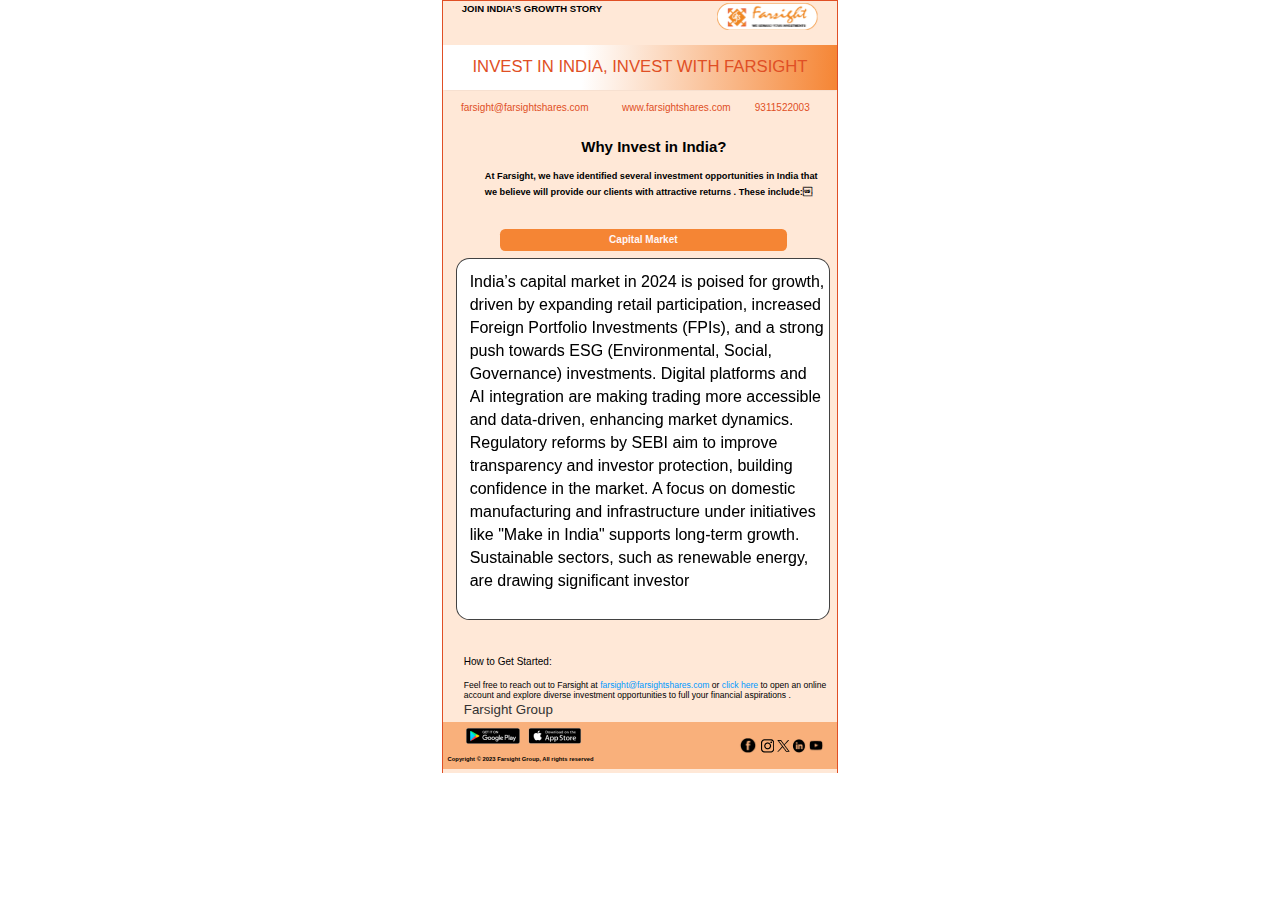
<file: index.html>
<!DOCTYPE html>
<html lang="en">
<head>
  <meta charset="UTF-8">
  <meta http-equiv="X-UA-Compatible" content="IE=edge">
  <meta name="viewport" content="width=device-width, initial-scale=1.0">
  <link rel="stylesheet" href="./vars.css">
  <link rel="stylesheet" href="./style.css">
  
  
  <style>
   a,
   button,
   input,
   select,
   h1,
   h2,
   h3,
   h4,
   h5,
   * {
       box-sizing: border-box;
       margin: 0;
       padding: 0;
       border: none;
       text-decoration: none;
       background: none;
   
       -webkit-font-smoothing: antialiased;
   }
   
   menu, ol, ul {
       list-style-type: none;
       margin: 0;
       padding: 0;
   }
   </style>
  <title>Capital Market</title>
</head>
<body>
  <div class="i-phone-14-15-pro-2">
    <div class="frame-48">
      <div class="frame-41">
        <div class="join-india-s-growth-story">JOIN INDIA’S GROWTH STORY</div>
        <img class="logo-1" src="logo-10.png" />
      </div>
      <div class="frame-6">
        <div class="invest-in-india-invest-with-farsight">
          INVEST IN INDIA, INVEST WITH FARSIGHT
        </div>
      </div>
      <div class="frame-4">
        <div class="contact-us-1">
          <div class="contactus-farsightshares-com">
            farsight@farsightshares.com
          </div>
        </div>
        <div class="contact-us-2">
          <div class="www-farsightshares-com">www.farsightshares.com</div>
        </div>
        <div class="contact-us-3">
          <div class="_9311522003">9311522003</div>
        </div>
      </div>
      <div class="frame-7">
        <div class="why-invest-in-india">Why Invest in India?</div>
        <div
          class="at-farsight-we-have-identified-several-investment-opportunities-in-india-that-we-believe-will-provide-our-clients-with-attractive-returns-these-include"
        >
          At Farsight, we have identified several investment opportunities in
          India that
          <br />
          we believe will provide our clients with attractive returns . These
          include:
        </div>
      </div>
      <div class="frame-31">
        <div class="frame-40">
          <div class="capital-market">Capital Market</div>
        </div>
        <div class="frame-20">
          <div
            class="[base64]"
          >
            India’s capital market in 2024 is poised for growth, driven by
            expanding retail participation, increased Foreign Portfolio
            Investments (FPIs), and a strong push towards ESG (Environmental,
            Social, Governance) investments. Digital platforms and AI integration
            are making trading more accessible and data-driven, enhancing market
            dynamics. Regulatory reforms by SEBI aim to improve transparency and
            investor protection, building confidence in the market. A focus on
            domestic manufacturing and infrastructure under initiatives like
            &quot;Make in India&quot; supports long-term growth. Sustainable
            sectors, such as renewable energy, are drawing significant investor
          </div>
        </div>
      </div>
      <div class="frame-46">
        <div class="frame-42">
          <div class="frame-45">
            <div class="how-to-get-started">How to Get Started:</div>
            <div
              class="feel-free-to-reach-out-to-farsight-at-farsight-farsightshares-com-or-click-here-to-open-an-online-account-and-explore-diverse-investment-opportunities-to-full-your-financial-aspirations"
            >
              <span>
                <span
                  class="feel-free-to-reach-out-to-farsight-at-farsight-farsightshares-com-or-click-here-to-open-an-online-account-and-explore-diverse-investment-opportunities-to-full-your-financial-aspirations-span"
                >
                  Feel free to reach out to Farsight at
                </span>
                <span
                  class="feel-free-to-reach-out-to-farsight-at-farsight-farsightshares-com-or-click-here-to-open-an-online-account-and-explore-diverse-investment-opportunities-to-full-your-financial-aspirations-span2"
                >
                  farsight@farsightshares.com
                </span>
                <span
                  class="feel-free-to-reach-out-to-farsight-at-farsight-farsightshares-com-or-click-here-to-open-an-online-account-and-explore-diverse-investment-opportunities-to-full-your-financial-aspirations-span3"
                >
                  or
                </span>
                <span
                  class="feel-free-to-reach-out-to-farsight-at-farsight-farsightshares-com-or-click-here-to-open-an-online-account-and-explore-diverse-investment-opportunities-to-full-your-financial-aspirations-span4"
                >
                  click here
                </span>
                <span
                  class="feel-free-to-reach-out-to-farsight-at-farsight-farsightshares-com-or-click-here-to-open-an-online-account-and-explore-diverse-investment-opportunities-to-full-your-financial-aspirations-span5"
                >
                  to open an online
                  <br />
                  account and explore diverse investment opportunities to full
                  your financial aspirations .
                </span>
              </span>
            </div>
            <div class="farsight-group">Farsight Group</div>
          </div>
        </div>
        <div class="frame-44">
          <div class="frame-452">
            <div class="frame-43">
              <img class="image-1" src="image-10.png" />
              <div class="copyright-2023-farsight-group-all-rights-reserved">
                Copyright © 2023 Farsight Group, All rights reserved
              </div>
            </div>
          </div>
          <div class="frame-18">
            <img class="pngwing-com-1" src="pngwing-com-10.png" />
            <img class="pngwing-com-1-1" src="pngwing-com-1-10.png" />
            <img class="pngwing-com-2-1" src="pngwing-com-2-10.png" />
            <img class="pngwing-com-3-1" src="pngwing-com-3-10.png" />
            <img class="pngwing-com-4-1" src="pngwing-com-4-10.png" />
          </div>
        </div>
      </div>
    </div>
  </div>
  
</body>
</html>
</file>
<file: vars.css>
/* Figma Styles of your File */
:root {
  /* Colors */
  --d9d9d9: #e04f25;
  --farsightsharescom-alto: #d7d7d7;
  --farsightsharescom-alto: #d9d9d9;
  --farsightsharescom-alto: #d2d2d2;
  --farsightsharescom-alto: #dddddd;
  --farsightsharescom-athens-gray: #eeeeee;
  --farsightsharescom-black: #000000;
  --farsightsharescom-black: #010101;
  --farsightsharescom-black-10: rgba(0, 0, 0, 0.1);
  --farsightsharescom-black-15: rgba(0, 0, 0, 0.15);
  --farsightsharescom-black-20: rgba(0, 0, 0, 0.2);
  --farsightsharescom-black-30: rgba(0, 0, 0, 0.3);
  --farsightsharescom-black-80: rgba(0, 0, 0, 0.8);
  --farsightsharescom-bridal-heath: #fff8f0;
  --farsightsharescom-carrot-orange: #f28813;
  --farsightsharescom-champagne: #e7e7e7;
  --farsightsharescom-clementine: #eb6400;
  --farsightsharescom-concrete: #f3f3f3;
  --farsightsharescom-dove-gray: #666666;
  --farsightsharescom-dove-gray: #6f6f6f;
  --farsightsharescom-dusty-gray: #959595;
  --farsightsharescom-flamingo: #f28813;
  --farsightsharescom-gallery: #eeeeee;
  --farsightsharescom-gallery: #eeeeee;
  --farsightsharescom-malachite: #1dc20b;
  --farsightsharescom-mercury: #e7e7e7;
  --farsightsharescom-meteor: #ce610f;
  --farsightsharescom-midnight-blue: #012068;
  --farsightsharescom-mine-shaft: #313131;
  --farsightsharescom-negroni: #ffe1c3;
  --farsightsharescom-outer-space: #343a40;
  --farsightsharescom-pampas: #e7e7e7;
  --farsightsharescom-pumpkin-skin: #a75e0d;
  --farsightsharescom-red: #ff0000;
  --farsightsharescom-rock-spray: #c3470a;
  --farsightsharescom-serenade: #fff6ec;
  --farsightsharescom-silver-chalice: #a3a3a3;
  --farsightsharescom-tango: #f28813;
  --farsightsharescom-tango: #e86219;
  --farsightsharescom-tango: #e86219;
  --farsightsharescom-tango: #f28813;
  --farsightsharescom-tango: #e86219;
  --farsightsharescom-tundora: #4e4e4e;
  --farsightsharescom-west-side: #ff8d16;
  --farsightsharescom-white: #ffffff;
  --farsightsharescom-white: #fdfdfd;
  --farsightsharescom-white-02: rgba(255, 255, 255, 0);
  --farsightsharescom-white-white: linear-gradient(to left, #ffffff, #ffffff),
    linear-gradient(to left, #ffffff, #ffffff);

  /* Fonts */
  --farsightsharescom-semantic-button-font-family: Inter-Bold, sans-serif;
  --farsightsharescom-semantic-button-font-size: 24px;
  --farsightsharescom-semantic-button-line-height: 24px;
  --farsightsharescom-semantic-button-font-weight: 700;
  --farsightsharescom-semantic-button-font-style: normal;
  --farsightsharescom-semantic-button-font-family: Roboto-Medium, sans-serif;
  --farsightsharescom-semantic-button-font-size: 14px;
  --farsightsharescom-semantic-button-line-height: 18.2px;
  --farsightsharescom-semantic-button-font-weight: 500;
  --farsightsharescom-semantic-button-font-style: normal;
  --farsightsharescom-semantic-emphasis-font-family: Inter-Italic, sans-serif;
  --farsightsharescom-semantic-emphasis-font-size: 15px;
  --farsightsharescom-semantic-emphasis-line-height: 27px;
  --farsightsharescom-semantic-emphasis-font-weight: 400;
  --farsightsharescom-semantic-emphasis-font-style: italic;
  --farsightsharescom-semantic-heading-2-font-family: Inter-Bold, sans-serif;
  --farsightsharescom-semantic-heading-2-font-size: 22.399999618530273px;
  --farsightsharescom-semantic-heading-2-line-height: normal;
  --farsightsharescom-semantic-heading-2-font-weight: 700;
  --farsightsharescom-semantic-heading-2-font-style: normal;
  --farsightsharescom-semantic-heading-2-font-family: Inter-Bold, sans-serif;
  --farsightsharescom-semantic-heading-2-font-size: 34px;
  --farsightsharescom-semantic-heading-2-line-height: 47.6px;
  --farsightsharescom-semantic-heading-2-font-weight: 700;
  --farsightsharescom-semantic-heading-2-font-style: normal;
  --farsightsharescom-semantic-heading-2-font-family: Inter-Bold, sans-serif;
  --farsightsharescom-semantic-heading-2-font-size: 34px;
  --farsightsharescom-semantic-heading-2-line-height: 44.2px;
  --farsightsharescom-semantic-heading-2-font-weight: 700;
  --farsightsharescom-semantic-heading-2-font-style: normal;
  --farsightsharescom-semantic-heading-2-font-family: Inter-Bold, sans-serif;
  --farsightsharescom-semantic-heading-2-font-size: 46px;
  --farsightsharescom-semantic-heading-2-line-height: 64.4px;
  --farsightsharescom-semantic-heading-2-font-weight: 700;
  --farsightsharescom-semantic-heading-2-font-style: normal;
  --farsightsharescom-semantic-heading-2-font-family: PlayfairDisplay-Regular,
    sans-serif;
  --farsightsharescom-semantic-heading-2-font-size: 34px;
  --farsightsharescom-semantic-heading-2-line-height: 40.8px;
  --farsightsharescom-semantic-heading-2-font-weight: 400;
  --farsightsharescom-semantic-heading-2-font-style: normal;
  --farsightsharescom-semantic-heading-3-font-family: Inter-Regular, sans-serif;
  --farsightsharescom-semantic-heading-3-font-size: 28px;
  --farsightsharescom-semantic-heading-3-line-height: 44.8px;
  --farsightsharescom-semantic-heading-3-font-weight: 400;
  --farsightsharescom-semantic-heading-3-font-style: normal;
  --farsightsharescom-semantic-heading-3-font-family: Inter-Medium, sans-serif;
  --farsightsharescom-semantic-heading-3-font-size: 40px;
  --farsightsharescom-semantic-heading-3-line-height: 48px;
  --farsightsharescom-semantic-heading-3-font-weight: 500;
  --farsightsharescom-semantic-heading-3-font-style: normal;
  --farsightsharescom-semantic-heading-2-font-family: Inter-Bold, sans-serif;
  --farsightsharescom-semantic-heading-2-font-size: 46px;
  --farsightsharescom-semantic-heading-2-line-height: 55.2px;
  --farsightsharescom-semantic-heading-2-font-weight: 700;
  --farsightsharescom-semantic-heading-2-font-style: normal;
  --farsightsharescom-semantic-heading-4-font-family: Inter-SemiBold, sans-serif;
  --farsightsharescom-semantic-heading-4-font-size: 24px;
  --farsightsharescom-semantic-heading-4-line-height: 28.8px;
  --farsightsharescom-semantic-heading-4-font-weight: 600;
  --farsightsharescom-semantic-heading-4-font-style: normal;
  --farsightsharescom-semantic-heading-5-font-family: Inter-SemiBold, sans-serif;
  --farsightsharescom-semantic-heading-5-font-size: 20px;
  --farsightsharescom-semantic-heading-5-line-height: 26px;
  --farsightsharescom-semantic-heading-5-font-weight: 600;
  --farsightsharescom-semantic-heading-5-font-style: normal;
  --farsightsharescom-semantic-heading-4-font-family: Inter-Bold, sans-serif;
  --farsightsharescom-semantic-heading-4-font-size: 24px;
  --farsightsharescom-semantic-heading-4-line-height: 38.4px;
  --farsightsharescom-semantic-heading-4-font-weight: 700;
  --farsightsharescom-semantic-heading-4-font-style: normal;
  --farsightsharescom-semantic-heading-6-font-family: Inter-Bold, sans-serif;
  --farsightsharescom-semantic-heading-6-font-size: 12px;
  --farsightsharescom-semantic-heading-6-line-height: 19.2px;
  --farsightsharescom-semantic-heading-6-font-weight: 700;
  --farsightsharescom-semantic-heading-6-font-style: normal;
  --farsightsharescom-semantic-heading-6-font-family: Inter-Regular, sans-serif;
  --farsightsharescom-semantic-heading-6-font-size: 13px;
  --farsightsharescom-semantic-heading-6-line-height: normal;
  --farsightsharescom-semantic-heading-6-font-weight: 400;
  --farsightsharescom-semantic-heading-6-font-style: normal;
  --farsightsharescom-semantic-heading-6-font-family: Inter-SemiBold, sans-serif;
  --farsightsharescom-semantic-heading-6-font-size: 18px;
  --farsightsharescom-semantic-heading-6-line-height: 25.2px;
  --farsightsharescom-semantic-heading-6-font-weight: 600;
  --farsightsharescom-semantic-heading-6-font-style: normal;
  --farsightsharescom-semantic-item-font-family: Inter-Regular, sans-serif;
  --farsightsharescom-semantic-item-font-size: 16px;
  --farsightsharescom-semantic-item-line-height: 27.2px;
  --farsightsharescom-semantic-item-font-weight: 400;
  --farsightsharescom-semantic-item-font-style: normal;
  --farsightsharescom-semantic-link-font-family: Inter-Regular, sans-serif;
  --farsightsharescom-semantic-link-font-size: 12px;
  --farsightsharescom-semantic-link-line-height: normal;
  --farsightsharescom-semantic-link-font-weight: 400;
  --farsightsharescom-semantic-link-font-style: normal;
  --farsightsharescom-semantic-heading-6-font-family: Inter-Regular, sans-serif;
  --farsightsharescom-semantic-heading-6-font-size: 18px;
  --farsightsharescom-semantic-heading-6-line-height: 28.8px;
  --farsightsharescom-semantic-heading-6-font-weight: 400;
  --farsightsharescom-semantic-heading-6-font-style: normal;
  --farsightsharescom-semantic-item-font-family: Inter-Regular, sans-serif;
  --farsightsharescom-semantic-item-font-size: 14px;
  --farsightsharescom-semantic-item-line-height: 27.2px;
  --farsightsharescom-semantic-item-font-weight: 400;
  --farsightsharescom-semantic-item-font-style: normal;
  --farsightsharescom-semantic-item-font-family: Inter-Regular, sans-serif;
  --farsightsharescom-semantic-item-font-size: 18px;
  --farsightsharescom-semantic-item-line-height: 25px;
  --farsightsharescom-semantic-item-font-weight: 400;
  --farsightsharescom-semantic-item-font-style: normal;
  --farsightsharescom-semantic-link-font-family: Inter-SemiBold, sans-serif;
  --farsightsharescom-semantic-link-font-size: 14px;
  --farsightsharescom-semantic-link-line-height: 30px;
  --farsightsharescom-semantic-link-font-weight: 600;
  --farsightsharescom-semantic-link-font-style: normal;
  --farsightsharescom-semantic-link-font-family: Inter-Regular, sans-serif;
  --farsightsharescom-semantic-link-font-size: 14px;
  --farsightsharescom-semantic-link-line-height: 24px;
  --farsightsharescom-semantic-link-font-weight: 400;
  --farsightsharescom-semantic-link-font-style: normal;
  --farsightsharescom-semantic-link-font-family: Inter-Regular, sans-serif;
  --farsightsharescom-semantic-link-font-size: 14px;
  --farsightsharescom-semantic-link-line-height: 27.2px;
  --farsightsharescom-semantic-link-font-weight: 400;
  --farsightsharescom-semantic-link-font-style: normal;
  --farsightsharescom-semantic-link-font-family: Inter-Regular, sans-serif;
  --farsightsharescom-semantic-link-font-size: 14px;
  --farsightsharescom-semantic-link-line-height: 25px;
  --farsightsharescom-semantic-link-font-weight: 400;
  --farsightsharescom-semantic-link-font-style: normal;
  --farsightsharescom-semantic-link-font-family: Inter-Regular, sans-serif;
  --farsightsharescom-semantic-link-font-size: 15px;
  --farsightsharescom-semantic-link-line-height: normal;
  --farsightsharescom-semantic-link-font-weight: 400;
  --farsightsharescom-semantic-link-font-style: normal;
  --farsightsharescom-semantic-link-font-family: Inter-Regular, sans-serif;
  --farsightsharescom-semantic-link-font-size: 16px;
  --farsightsharescom-semantic-link-line-height: 40px;
  --farsightsharescom-semantic-link-font-weight: 400;
  --farsightsharescom-semantic-link-font-style: normal;
  --farsightsharescom-semantic-link-font-family: Inter-Bold, sans-serif;
  --farsightsharescom-semantic-link-font-size: 16px;
  --farsightsharescom-semantic-link-line-height: 24px;
  --farsightsharescom-semantic-link-font-weight: 700;
  --farsightsharescom-semantic-link-font-style: normal;
  --farsightsharescom-semantic-link-font-family: Inter-Regular, sans-serif;
  --farsightsharescom-semantic-link-font-size: 16px;
  --farsightsharescom-semantic-link-line-height: 27.2px;
  --farsightsharescom-semantic-link-font-weight: 400;
  --farsightsharescom-semantic-link-font-style: normal;
  --farsightsharescom-semantic-link-font-family: Inter-Bold, sans-serif;
  --farsightsharescom-semantic-link-font-size: 18px;
  --farsightsharescom-semantic-link-line-height: 23.4px;
  --farsightsharescom-semantic-link-font-weight: 700;
  --farsightsharescom-semantic-link-font-style: normal;
  --farsightsharescom-semantic-link-font-family: Inter-Bold, sans-serif;
  --farsightsharescom-semantic-link-font-size: 20px;
  --farsightsharescom-semantic-link-line-height: 26px;
  --farsightsharescom-semantic-link-font-weight: 700;
  --farsightsharescom-semantic-link-font-style: normal;
  --farsightsharescom-semantic-link-font-family: Roboto-Medium, sans-serif;
  --farsightsharescom-semantic-link-font-size: 16px;
  --farsightsharescom-semantic-link-line-height: 16px;
  --farsightsharescom-semantic-link-font-weight: 500;
  --farsightsharescom-semantic-link-font-style: normal;
  --farsightsharescom-semantic-link-font-family: Roboto-Regular, sans-serif;
  --farsightsharescom-semantic-link-font-size: 18px;
  --farsightsharescom-semantic-link-line-height: 23.4px;
  --farsightsharescom-semantic-link-font-weight: 400;
  --farsightsharescom-semantic-link-font-style: normal;
  --farsightsharescom-semantic-strong-font-family: Inter-Bold, sans-serif;
  --farsightsharescom-semantic-strong-font-size: 14px;
  --farsightsharescom-semantic-strong-line-height: 25.2px;
  --farsightsharescom-semantic-strong-font-weight: 700;
  --farsightsharescom-semantic-strong-font-style: normal;
  --farsightsharescom-semantic-strong-font-family: Inter-Bold, sans-serif;
  --farsightsharescom-semantic-strong-font-size: 16px;
  --farsightsharescom-semantic-strong-line-height: 28.8px;
  --farsightsharescom-semantic-strong-font-weight: 700;
  --farsightsharescom-semantic-strong-font-style: normal;
  --farsightsharescom-semantic-strong-font-family: Inter-Bold, sans-serif;
  --farsightsharescom-semantic-strong-font-size: 18px;
  --farsightsharescom-semantic-strong-line-height: 28.8px;
  --farsightsharescom-semantic-strong-font-weight: 700;
  --farsightsharescom-semantic-strong-font-style: normal;
  --farsightsharescom-semantic-strong-font-family: Inter-Bold, sans-serif;
  --farsightsharescom-semantic-strong-font-size: 18px;
  --farsightsharescom-semantic-strong-line-height: 32.4px;
  --farsightsharescom-semantic-strong-font-weight: 700;
  --farsightsharescom-semantic-strong-font-style: normal;
  --farsightsharescom-semantic-strong-font-family: Inter-Bold, sans-serif;
  --farsightsharescom-semantic-strong-font-size: 20px;
  --farsightsharescom-semantic-strong-line-height: 32px;
  --farsightsharescom-semantic-strong-font-weight: 700;
  --farsightsharescom-semantic-strong-font-style: normal;
  --farsightsharescom-semantic-strong-font-family: Inter-Bold, sans-serif;
  --farsightsharescom-semantic-strong-font-size: 31px;
  --farsightsharescom-semantic-strong-line-height: 37.2px;
  --farsightsharescom-semantic-strong-font-weight: 700;
  --farsightsharescom-semantic-strong-font-style: normal;
  --farsightsharescom-semantic-strong-font-family: Inter-Black, sans-serif;
  --farsightsharescom-semantic-strong-font-size: 46px;
  --farsightsharescom-semantic-strong-line-height: 55.2px;
  --farsightsharescom-semantic-strong-font-weight: 900;
  --farsightsharescom-semantic-strong-font-style: normal;
  --farsightsharescom-inter-regular-16-font-family: Inter-Regular, sans-serif;
  --farsightsharescom-inter-regular-16-font-size: 16px;
  --farsightsharescom-inter-regular-16-line-height: 28.8px;
  --farsightsharescom-inter-regular-16-font-weight: 400;
  --farsightsharescom-inter-regular-16-font-style: normal;
  --farsightsharescom-inter-regular-18-font-family: Inter-Regular, sans-serif;
  --farsightsharescom-inter-regular-18-font-size: 18px;
  --farsightsharescom-inter-regular-18-line-height: 32.4px;
  --farsightsharescom-inter-regular-18-font-weight: 400;
  --farsightsharescom-inter-regular-18-font-style: normal;
  --farsightsharescom-inter-semi-bold-14-font-family: Inter-SemiBold, sans-serif;
  --farsightsharescom-inter-semi-bold-14-font-size: 14px;
  --farsightsharescom-inter-semi-bold-14-line-height: 27.2px;
  --farsightsharescom-inter-semi-bold-14-font-weight: 600;
  --farsightsharescom-inter-semi-bold-14-font-style: normal;
  --farsightsharescom-inter-regular-14-font-family: Inter-Regular, sans-serif;
  --farsightsharescom-inter-regular-14-font-size: 14px;
  --farsightsharescom-inter-regular-14-line-height: 27.2px;
  --farsightsharescom-inter-regular-14-font-weight: 400;
  --farsightsharescom-inter-regular-14-font-style: normal;
  --farsightsharescom-inter-regular-14-font-family: Inter-Regular, sans-serif;
  --farsightsharescom-inter-regular-14-font-size: 14px;
  --farsightsharescom-inter-regular-14-line-height: 25.2px;
  --farsightsharescom-inter-regular-14-font-weight: 400;
  --farsightsharescom-inter-regular-14-font-style: normal;
  --farsightsharescom-inter-regular-15-font-family: Inter-Regular, sans-serif;
  --farsightsharescom-inter-regular-15-font-size: 15px;
  --farsightsharescom-inter-regular-15-line-height: 27px;
  --farsightsharescom-inter-regular-15-font-weight: 400;
  --farsightsharescom-inter-regular-15-font-style: normal;
  --farsightsharescom-inter-bold-15-font-family: Inter-Bold, sans-serif;
  --farsightsharescom-inter-bold-15-font-size: 15px;
  --farsightsharescom-inter-bold-15-line-height: 27px;
  --farsightsharescom-inter-bold-15-font-weight: 700;
  --farsightsharescom-inter-bold-15-font-style: normal;
  --farsightsharescom-inter-italic-15-font-family: Inter-Italic, sans-serif;
  --farsightsharescom-inter-italic-15-font-size: 15px;
  --farsightsharescom-inter-italic-15-line-height: 27px;
  --farsightsharescom-inter-italic-15-font-weight: 400;
  --farsightsharescom-inter-italic-15-font-style: italic;

  /* Effects */
}
</file>
<file: style.css>
.i-phone-14-15-pro-2,
.i-phone-14-15-pro-2 * {
  box-sizing: border-box;
}
.i-phone-14-15-pro-2 {
  background: #ffffff;
  display: flex;
  flex-direction: column;
  gap: 10px;
  align-items: center;
  justify-content: flex-start;
  height: 773px;
  position: relative;
  overflow: hidden;
}
.frame-48 {
  background: #ffe8d7;
  border-style: solid;
  border-color: #e04f25;
  border-width: 0.95px;
  display: flex;
  flex-direction: column;
  gap: 12.41px;
  align-items: center;
  justify-content: flex-start;
  flex-shrink: 0;
  position: relative;
  overflow: hidden;
}
.frame-41 {
  padding: 1.91px 0px 1.91px 0px;
  display: flex;
  flex-direction: row;
  gap: 88.81px;
  align-items: flex-start;
  justify-content: center;
  align-self: stretch;
  flex-shrink: 0;
  position: relative;
}
.join-india-s-growth-story {
  color: #000000;
  text-align: left;
  font-family: "Roboto-SemiBold", sans-serif;
  font-size: 9.549263954162598px;
  font-weight: 600;
  position: relative;
  width: 166.16px;
  height: 11.46px;
}
.logo-1 {
  flex-shrink: 0;
  width: 101.46px;
  height: 27.56px;
  position: relative;
  object-fit: cover;
}
.frame-6 {
  background: linear-gradient(
    93.21deg,
    rgba(255, 255, 255, 1) 35.50518453121185%,
    rgba(245, 133, 52, 1) 100%
  );
  padding: 12.41px 2px 12.41px 2px;
  display: flex;
  flex-direction: row;
  gap: 8px;
  align-items: flex-start;
  justify-content: center;
  align-self: stretch;
  flex-shrink: 0;
  position: relative;
  box-shadow: 0px 1.67px 1.67px -1.25px rgba(0, 0, 0, 0.25);
  overflow: hidden;
}
.invest-in-india-invest-with-farsight {
  color: #e04f25;
  text-align: center;
  font-family: "Roboto-Regular", sans-serif;
  font-size: 16.700714111328125px;
  font-weight: 400;
  position: relative;
  width: 374px;
  height: 20px;
}
.frame-4 {
  padding: 0px 18.14px 0px 18.14px;
  display: flex;
  flex-direction: row;
  gap: 6.68px;
  align-items: flex-start;
  justify-content: center;
  align-self: stretch;
  flex-shrink: 0;
  position: relative;
}
.contact-us-1 {
  flex-shrink: 0;
  width: 154.48px;
  height: 18.37px;
  position: relative;
}
.contactus-farsightshares-com {
  color: #e04f25;
  text-align: left;
  font-family: "Inter-Regular", sans-serif;
  font-size: 10.020429611206055px;
  font-weight: 400;
  position: absolute;
  right: 11.96%;
  left: 0%;
  width: 88.04%;
  bottom: 34.68%;
  top: 0%;
  height: 65.32%;
}
.contact-us-2 {
  flex-shrink: 0;
  width: 126.09px;
  height: 18.37px;
  position: relative;
}
.www-farsightshares-com {
  color: #e04f25;
  text-align: left;
  font-family: "Inter-Regular", sans-serif;
  font-size: 10.020429611206055px;
  font-weight: 400;
  position: absolute;
  right: 7.21%;
  left: 0%;
  width: 92.79%;
  bottom: 34.68%;
  top: 0%;
  height: 65.32%;
}
.contact-us-3 {
  flex-shrink: 0;
  width: 64.3px;
  height: 18.37px;
  position: relative;
}
._9311522003 {
  color: #e04f25;
  text-align: left;
  font-family: "Inter-Regular", sans-serif;
  font-size: 10.020429611206055px;
  font-weight: 400;
  position: absolute;
  right: 6.68%;
  left: 0%;
  width: 93.32%;
  bottom: 34.68%;
  top: 0%;
  height: 65.32%;
}
.frame-7 {
  background: rgba(255, 255, 255, 0);
  padding: 6.26px 14.32px 6.26px 42.02px;
  display: flex;
  flex-direction: column;
  gap: 1.67px;
  align-items: flex-start;
  justify-content: center;
  align-self: stretch;
  flex-shrink: 0;
  position: relative;
  overflow: hidden;
}
.why-invest-in-india {
  color: #000000;
  text-align: center;
  font-family: "NotoLoopedThaiUi-SemiBold", sans-serif;
  font-size: 15.03064250946045px;
  line-height: 16.03px;
  font-weight: 600;
  position: relative;
  align-self: stretch;
  height: 27.14px;
}
.at-farsight-we-have-identified-several-investment-opportunities-in-india-that-we-believe-will-provide-our-clients-with-attractive-returns-these-include {
  color: #000000;
  text-align: left;
  font-family: "Mulish-Bold", sans-serif;
  font-size: 9.185394287109375px;
  line-height: 16.03px;
  font-weight: 700;
  position: relative;
  align-self: stretch;
}
.frame-31 {
  padding: 10.44px 5.73px 10.44px 12.41px;
  display: flex;
  flex-direction: column;
  gap: 7.64px;
  align-items: center;
  justify-content: flex-start;
  align-self: stretch;
  flex-shrink: 0;
  height: 425px;
  position: relative;
  overflow-y: auto;
}
.frame-40 {
  background: #f58534;
  border-radius: 5.19px;
  padding: 2.88px 32px 2.88px 32px;
  display: flex;
  flex-direction: row;
  gap: 26px;
  align-items: center;
  justify-content: center;
  flex-shrink: 0;
  width: 287px;
  position: relative;
}
.capital-market {
  color: #fff6f6;
  text-align: center;
  font-family: "Arimo-Bold", sans-serif;
  font-size: 10.020428657531738px;
  line-height: 16.03px;
  font-weight: 700;
  position: relative;
  width: 139px;
  display: flex;
  align-items: center;
  justify-content: center;
}
.frame-20 {
  background: #ffffff;
  border-radius: 13.37px;
  border-style: solid;
  border-color: rgba(0, 0, 0, 0.74);
  border-width: 1.25px;
  padding: 11px 5.73px 7.93px 13.37px;
  display: flex;
  flex-direction: column;
  gap: 4.18px;
  align-items: center;
  justify-content: flex-start;
  flex-shrink: 0;
  width: 374px;
  height: 362px;
  position: relative;
  overflow: hidden;
}
.[base64] {
  background: linear-gradient(to left, rgba(0, 0, 0, 0.2), rgba(0, 0, 0, 0.2)),
    linear-gradient(to left, #000000, #000000);
  background-clip: text;
  -webkit-background-clip: text;
  -webkit-text-fill-color: transparent;
  text-align: left;
  font-family: "Commissioner-Regular", sans-serif;
  font-size: 16px;
  line-height: 23px;
  font-weight: 400;
  position: relative;
  width: 355px;
  height: 436px;
}
.frame-46 {
  padding: 0px 7.64px 0px 7.64px;
  display: flex;
  flex-direction: column;
  align-items: flex-start;
  justify-content: flex-start;
  align-self: stretch;
  flex-shrink: 0;
  height: 117.46px;
  position: relative;
}
.frame-42 {
  padding: 0px 13.37px 0px 13.37px;
  display: flex;
  flex-direction: row;
  row-gap: 0px;
  align-items: flex-start;
  justify-content: flex-start;
  flex-wrap: wrap;
  align-content: flex-start;
  flex-shrink: 0;
  width: 364.78px;
  height: 77.35px;
  position: relative;
}
.frame-45 {
  display: flex;
  flex-direction: column;
  gap: 0px;
  align-items: flex-start;
  justify-content: flex-start;
  flex-shrink: 0;
  width: 372.42px;
  position: relative;
}
.how-to-get-started {
  color: #000000;
  text-align: left;
  font-family: "Roboto-Medium", sans-serif;
  font-size: 10.020428657531738px;
  font-weight: 500;
  position: relative;
  align-self: stretch;
  height: 24.22px;
}
.feel-free-to-reach-out-to-farsight-at-farsight-farsightshares-com-or-click-here-to-open-an-online-account-and-explore-diverse-investment-opportunities-to-full-your-financial-aspirations {
  text-align: left;
  font-family: "Roboto-Regular", sans-serif;
  font-size: 8.59433650970459px;
  font-weight: 400;
  position: relative;
  align-self: stretch;
  height: 21.71px;
}
.feel-free-to-reach-out-to-farsight-at-farsight-farsightshares-com-or-click-here-to-open-an-online-account-and-explore-diverse-investment-opportunities-to-full-your-financial-aspirations-span {
  color: #000000;
  font-family: "Roboto-Regular", sans-serif;
  font-size: 8.59433650970459px;
  font-weight: 400;
}
.feel-free-to-reach-out-to-farsight-at-farsight-farsightshares-com-or-click-here-to-open-an-online-account-and-explore-diverse-investment-opportunities-to-full-your-financial-aspirations-span2 {
  color: #0099ff;
  font-family: "Roboto-Regular", sans-serif;
  font-size: 8.59433650970459px;
  font-weight: 400;
}
.feel-free-to-reach-out-to-farsight-at-farsight-farsightshares-com-or-click-here-to-open-an-online-account-and-explore-diverse-investment-opportunities-to-full-your-financial-aspirations-span3 {
  color: #000000;
  font-family: "Roboto-Regular", sans-serif;
  font-size: 8.59433650970459px;
  font-weight: 400;
}
.feel-free-to-reach-out-to-farsight-at-farsight-farsightshares-com-or-click-here-to-open-an-online-account-and-explore-diverse-investment-opportunities-to-full-your-financial-aspirations-span4 {
  color: #0099ff;
  font-family: "Roboto-Regular", sans-serif;
  font-size: 8.59433650970459px;
  font-weight: 400;
}
.feel-free-to-reach-out-to-farsight-at-farsight-farsightshares-com-or-click-here-to-open-an-online-account-and-explore-diverse-investment-opportunities-to-full-your-financial-aspirations-span5 {
  color: #000000;
  font-family: "Roboto-Regular", sans-serif;
  font-size: 8.59433650970459px;
  font-weight: 400;
}
.farsight-group {
  color: #323232;
  text-align: left;
  font-family: "RobotoSlab-Regular", sans-serif;
  font-size: 13.368968963623047px;
  font-weight: 400;
  position: relative;
  align-self: stretch;
}
.frame-44 {
  margin: -3.82px 0 0 0;
  background: rgba(245, 133, 52, 0.57);
  padding: 0px 4.77px 0px 4.77px;
  display: flex;
  flex-direction: row;
  align-items: center;
  justify-content: space-between;
  flex-shrink: 0;
  width: 399.16px;
  position: absolute;
  left: 0px;
  top: 70.3px;
}
.frame-452 {
  display: flex;
  flex-direction: column;
  gap: 9.55px;
  align-items: flex-start;
  justify-content: flex-start;
  flex-shrink: 0;
  width: 151.83px;
  position: relative;
}
.frame-43 {
  display: flex;
  flex-direction: column;
  gap: 0px;
  align-items: center;
  justify-content: flex-start;
  align-self: stretch;
  flex-shrink: 0;
  position: relative;
}
.image-1 {
  flex-shrink: 0;
  width: 130.27px;
  height: 27.14px;
  position: relative;
  object-fit: cover;
}
.copyright-2023-farsight-group-all-rights-reserved {
  color: #000000;
  text-align: left;
  font-family: "Inter-Bold", sans-serif;
  font-size: 5.845250606536865px;
  line-height: 19.87px;
  font-weight: var(--font-weight-700, 700);
  position: relative;
  align-self: stretch;
}
.frame-18 {
  display: flex;
  flex-direction: row;
  gap: 2.92px;
  align-items: center;
  justify-content: flex-start;
  flex-shrink: 0;
  position: absolute;
  left: 295.84px;
  top: 16.08px;
}
.pngwing-com-1 {
  flex-shrink: 0;
  width: 19.21px;
  height: 15.03px;
  position: relative;
  object-fit: cover;
}
.pngwing-com-1-1 {
  flex-shrink: 0;
  width: 13.36px;
  height: 13.36px;
  position: relative;
  object-fit: cover;
}
.pngwing-com-2-1 {
  flex-shrink: 0;
  width: 12.53px;
  height: 11.69px;
  position: relative;
  object-fit: cover;
}
.pngwing-com-3-1 {
  flex-shrink: 0;
  width: 13.36px;
  height: 13.36px;
  position: relative;
  object-fit: cover;
}
.pngwing-com-4-1 {
  flex-shrink: 0;
  width: 15.03px;
  height: 15.03px;
  position: relative;
  object-fit: cover;
}
</file>
